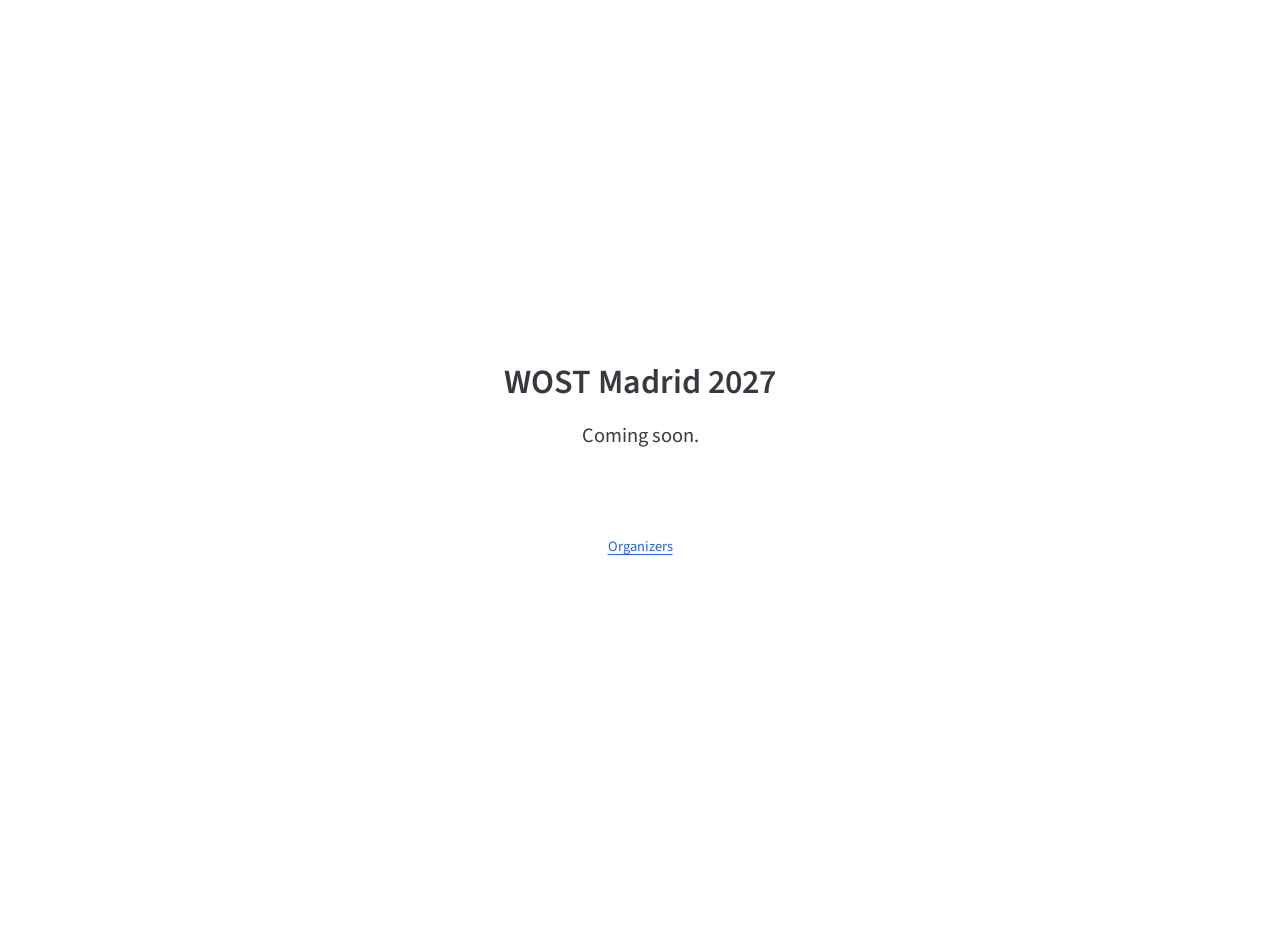
<file: index.html>
<!DOCTYPE html>
<html xmlns="http://www.w3.org/1999/xhtml" lang="en" xml:lang="en"><head>

<meta charset="utf-8">
<meta name="generator" content="quarto-1.10.18">

<meta name="viewport" content="width=device-width, initial-scale=1.0, user-scalable=yes">


<title>WOST Madrid 2027</title>
<style>
/* Default styles provided by pandoc.
** See https://pandoc.org/MANUAL.html#variables-for-html for config info.
*/
span.smallcaps{font-variant: small-caps;}
div.columns{display: flex; gap: 1.5em;}
div.column{flex: auto;}
@media screen {
div.columns{gap: min(4vw, 1.5em);}
div.column{overflow-x: auto;}
}
div.hanging-indent{margin-left: 1.5em; text-indent: -1.5em;}
ul.task-list{list-style: none;}
ul.task-list li input[type="checkbox"] {
  width: 0.8em;
  margin: 0 0.8em 0.2em -1em; /* quarto-specific, see https://github.com/quarto-dev/quarto-cli/issues/4556 */ 
  vertical-align: middle;
}
</style>


<script src="site_libs/quarto-nav/quarto-nav.js"></script>
<script src="site_libs/clipboard/clipboard.min.js"></script>
<script src="site_libs/quarto-search/autocomplete.umd.js"></script>
<script src="site_libs/quarto-search/fuse.min.js"></script>
<script src="site_libs/quarto-search/quarto-search.js"></script>
<meta name="quarto:offset" content="./">
<script src="site_libs/quarto-html/quarto.js" type="module"></script>
<script src="site_libs/quarto-html/tabsets/tabsets.js" type="module"></script>
<script src="site_libs/quarto-html/popper.min.js"></script>
<script src="site_libs/quarto-html/tippy.umd.min.js"></script>
<script src="site_libs/quarto-html/anchor.min.js"></script>
<link href="site_libs/quarto-html/tippy.css" rel="stylesheet">
<link href="site_libs/quarto-html/quarto-syntax-highlighting-64a204ab8560d761af7679ceaba22944.css" rel="stylesheet" id="quarto-text-highlighting-styles">
<script src="site_libs/bootstrap/bootstrap.min.js"></script>
<link href="site_libs/bootstrap/bootstrap-icons.css" rel="stylesheet">
<link href="site_libs/bootstrap/bootstrap-58c670fd69b222d6144412c0f6dd2b41.min.css" rel="stylesheet" append-hash="true" id="quarto-bootstrap" data-mode="light">
<script id="quarto-search-options" type="application/json">{
  "location": "sidebar",
  "copy-button": false,
  "collapse-after": 3,
  "panel-placement": "start",
  "type": "textbox",
  "limit": 50,
  "keyboard-shortcut": [
    "f",
    "/",
    "s"
  ],
  "show-item-context": false,
  "language": {
    "search-no-results-text": "No results",
    "search-matching-documents-text": "matching documents",
    "search-copy-link-title": "Copy link to search",
    "search-hide-matches-text": "Hide additional matches",
    "search-more-match-text": "more match in this document",
    "search-more-matches-text": "more matches in this document",
    "search-clear-button-title": "Clear",
    "search-text-placeholder": "",
    "search-detached-cancel-button-title": "Cancel",
    "search-submit-button-title": "Submit",
    "search-label": "Search"
  }
}</script>


<link rel="stylesheet" href="assets/css/main.css">
</head>

<body class="quarto-light">

<div id="quarto-search-results"></div>
<!-- content -->
<div id="quarto-content" class="quarto-container page-columns page-rows-contents page-layout-full">
<!-- sidebar -->
<!-- margin-sidebar -->
    
<!-- main -->
<main class="content column-page" id="quarto-document-content"><header id="title-block-header" class="quarto-title-block"></header>




<section id="wost-madrid-2027" class="level1 landing">
<h1>WOST Madrid 2027</h1>
<p class="coming-soon">
Coming soon.
</p>
<p class="organizers-link">
<a href="organizers/">Organizers</a>
</p>
</section>



</main> <!-- /main -->
<script id="quarto-html-after-body" type="application/javascript">
  window.document.addEventListener("DOMContentLoaded", function (event) {
    const icon = "";
    const anchorJS = new window.AnchorJS();
    anchorJS.options = {
      placement: 'right',
      icon: icon
    };
    anchorJS.add('.anchored');
    const isCodeAnnotation = (el) => {
      for (const clz of el.classList) {
        if (clz.startsWith('code-annotation-')) {                     
          return true;
        }
      }
      return false;
    }
    const onCopySuccess = function(e) {
      // button target
      const button = e.trigger;
      // don't keep focus
      button.blur();
      // flash "checked"
      button.classList.add('code-copy-button-checked');
      var currentTitle = button.getAttribute("title");
      button.setAttribute("title", "Copied!");
      let tooltip;
      if (window.bootstrap) {
        button.setAttribute("data-bs-toggle", "tooltip");
        button.setAttribute("data-bs-placement", "left");
        button.setAttribute("data-bs-title", "Copied!");
        tooltip = new bootstrap.Tooltip(button, 
          { trigger: "manual", 
            customClass: "code-copy-button-tooltip",
            offset: [0, -8]});
        tooltip.show();    
      }
      setTimeout(function() {
        if (tooltip) {
          tooltip.hide();
          button.removeAttribute("data-bs-title");
          button.removeAttribute("data-bs-toggle");
          button.removeAttribute("data-bs-placement");
        }
        button.setAttribute("title", currentTitle);
        button.classList.remove('code-copy-button-checked');
      }, 1000);
      // clear code selection
      e.clearSelection();
    }
    const getTextToCopy = function(trigger) {
      const outerScaffold = trigger.parentElement.cloneNode(true);
      const codeEl = outerScaffold.querySelector('code');
      for (const childEl of codeEl.children) {
        if (isCodeAnnotation(childEl)) {
          childEl.remove();
        }
      }
      return codeEl.innerText;
    }
    const clipboard = new window.ClipboardJS('.code-copy-button:not([data-in-quarto-modal])', {
      text: getTextToCopy
    });
    clipboard.on('success', onCopySuccess);
    if (window.document.getElementById('quarto-embedded-source-code-modal')) {
      const clipboardModal = new window.ClipboardJS('.code-copy-button[data-in-quarto-modal]', {
        text: getTextToCopy,
        container: window.document.getElementById('quarto-embedded-source-code-modal')
      });
      clipboardModal.on('success', onCopySuccess);
    }
      var localhostRegex = new RegExp(/^(?:http|https):\/\/localhost\:?[0-9]*\//);
      var mailtoRegex = new RegExp(/^mailto:/);
        var filterRegex = new RegExp("https:\/\/wost2027\.adierckx\.com");
      var isInternal = (href) => {
          return filterRegex.test(href) || localhostRegex.test(href) || mailtoRegex.test(href);
      }
      // Inspect non-navigation links and adorn them if external
     var links = window.document.querySelectorAll('a[href]:not(.nav-link):not(.navbar-brand):not(.toc-action):not(.sidebar-link):not(.sidebar-item-toggle):not(.pagination-link):not(.no-external):not([aria-hidden]):not(.dropdown-item):not(.quarto-navigation-tool):not(.about-link)');
      for (var i=0; i<links.length; i++) {
        const link = links[i];
        if (!isInternal(link.href)) {
          // undo the damage that might have been done by quarto-nav.js in the case of
          // links that we want to consider external
          if (link.dataset.originalHref !== undefined) {
            link.href = link.dataset.originalHref;
          }
        }
      }
    function tippyHover(el, contentFn, onTriggerFn, onUntriggerFn) {
      const config = {
        allowHTML: true,
        maxWidth: 500,
        delay: 100,
        arrow: false,
        appendTo: function(el) {
            return el.parentElement;
        },
        interactive: true,
        interactiveBorder: 10,
        theme: 'quarto',
        placement: 'bottom-start',
      };
      if (contentFn) {
        config.content = contentFn;
      }
      if (onTriggerFn) {
        config.onTrigger = onTriggerFn;
      }
      if (onUntriggerFn) {
        config.onUntrigger = onUntriggerFn;
      }
      window.tippy(el, config); 
    }
    const noterefs = window.document.querySelectorAll('a[role="doc-noteref"]');
    for (var i=0; i<noterefs.length; i++) {
      const ref = noterefs[i];
      tippyHover(ref, function() {
        // use id or data attribute instead here
        let href = ref.getAttribute('data-footnote-href') || ref.getAttribute('href');
        try { href = new URL(href).hash; } catch {}
        const id = href.replace(/^#\/?/, "");
        const note = window.document.getElementById(id);
        if (note) {
          return note.innerHTML;
        } else {
          return "";
        }
      });
    }
    const xrefs = window.document.querySelectorAll('a.quarto-xref');
    const processXRef = (id, note) => {
      // Strip column container classes
      const stripColumnClz = (el) => {
        el.classList.remove("page-full", "page-columns");
        if (el.children) {
          for (const child of el.children) {
            stripColumnClz(child);
          }
        }
      }
      stripColumnClz(note)
      if (id === null || id.startsWith('sec-')) {
        // Special case sections, only their first couple elements
        const container = document.createElement("div");
        if (note.children && note.children.length > 2) {
          container.appendChild(note.children[0].cloneNode(true));
          for (let i = 1; i < note.children.length; i++) {
            const child = note.children[i];
            if (child.tagName === "P" && child.innerText === "") {
              continue;
            } else {
              container.appendChild(child.cloneNode(true));
              break;
            }
          }
          if (window.Quarto?.typesetMath) {
            window.Quarto.typesetMath(container);
          }
          return container.innerHTML
        } else {
          if (window.Quarto?.typesetMath) {
            window.Quarto.typesetMath(note);
          }
          return note.innerHTML;
        }
      } else {
        // Remove any anchor links if they are present
        const anchorLink = note.querySelector('a.anchorjs-link');
        if (anchorLink) {
          anchorLink.remove();
        }
        if (window.Quarto?.typesetMath) {
          window.Quarto.typesetMath(note);
        }
        if (note.classList.contains("callout")) {
          return note.outerHTML;
        } else {
          return note.innerHTML;
        }
      }
    }
    for (var i=0; i<xrefs.length; i++) {
      const xref = xrefs[i];
      tippyHover(xref, undefined, function(instance) {
        instance.disable();
        let url = xref.getAttribute('href');
        let hash = undefined; 
        if (url.startsWith('#')) {
          hash = url;
        } else {
          try { hash = new URL(url).hash; } catch {}
        }
        if (hash) {
          const id = hash.replace(/^#\/?/, "");
          const note = window.document.getElementById(id);
          if (note !== null) {
            try {
              const html = processXRef(id, note.cloneNode(true));
              instance.setContent(html);
            } finally {
              instance.enable();
              instance.show();
            }
          } else {
            // See if we can fetch this
            fetch(url.split('#')[0])
            .then(res => res.text())
            .then(html => {
              const parser = new DOMParser();
              const htmlDoc = parser.parseFromString(html, "text/html");
              const note = htmlDoc.getElementById(id);
              if (note !== null) {
                const html = processXRef(id, note);
                instance.setContent(html);
              } 
            }).finally(() => {
              instance.enable();
              instance.show();
            });
          }
        } else {
          // See if we can fetch a full url (with no hash to target)
          // This is a special case and we should probably do some content thinning / targeting
          fetch(url)
          .then(res => res.text())
          .then(html => {
            const parser = new DOMParser();
            const htmlDoc = parser.parseFromString(html, "text/html");
            const note = htmlDoc.querySelector('main.content');
            if (note !== null) {
              // This should only happen for chapter cross references
              // (since there is no id in the URL)
              // remove the first header
              if (note.children.length > 0 && note.children[0].tagName === "HEADER") {
                note.children[0].remove();
              }
              const html = processXRef(null, note);
              instance.setContent(html);
            } 
          }).finally(() => {
            instance.enable();
            instance.show();
          });
        }
      }, function(instance) {
      });
    }
        let selectedAnnoteEl;
        const selectorForAnnotation = ( cell, annotation) => {
          let cellAttr = 'data-code-cell="' + cell + '"';
          let lineAttr = 'data-code-annotation="' +  annotation + '"';
          const selector = 'span[' + cellAttr + '][' + lineAttr + ']';
          return selector;
        }
        const selectCodeLines = (annoteEl) => {
          const doc = window.document;
          const targetCell = annoteEl.getAttribute("data-target-cell");
          const targetAnnotation = annoteEl.getAttribute("data-target-annotation");
          const annoteSpan = window.document.querySelector(selectorForAnnotation(targetCell, targetAnnotation));
          const lines = annoteSpan.getAttribute("data-code-lines").split(",");
          const lineIds = lines.map((line) => {
            return targetCell + "-" + line;
          })
          let top = null;
          let height = null;
          let parent = null;
          if (lineIds.length > 0) {
              //compute the position of the single el (top and bottom and make a div)
              const el = window.document.getElementById(lineIds[0]);
              top = el.offsetTop;
              height = el.offsetHeight;
              parent = el.parentElement.parentElement;
            if (lineIds.length > 1) {
              const lastEl = window.document.getElementById(lineIds[lineIds.length - 1]);
              const bottom = lastEl.offsetTop + lastEl.offsetHeight;
              height = bottom - top;
            }
            if (top !== null && height !== null && parent !== null) {
              // cook up a div (if necessary) and position it 
              let div = window.document.getElementById("code-annotation-line-highlight");
              if (div === null) {
                div = window.document.createElement("div");
                div.setAttribute("id", "code-annotation-line-highlight");
                div.style.position = 'absolute';
                parent.appendChild(div);
              }
              div.style.top = top - 2 + "px";
              div.style.height = height + 4 + "px";
              div.style.left = 0;
              let gutterDiv = window.document.getElementById("code-annotation-line-highlight-gutter");
              if (gutterDiv === null) {
                gutterDiv = window.document.createElement("div");
                gutterDiv.setAttribute("id", "code-annotation-line-highlight-gutter");
                gutterDiv.style.position = 'absolute';
                const codeCell = window.document.getElementById(targetCell);
                const gutter = codeCell.querySelector('.code-annotation-gutter');
                gutter.appendChild(gutterDiv);
              }
              gutterDiv.style.top = top - 2 + "px";
              gutterDiv.style.height = height + 4 + "px";
            }
            selectedAnnoteEl = annoteEl;
          }
        };
        const unselectCodeLines = () => {
          const elementsIds = ["code-annotation-line-highlight", "code-annotation-line-highlight-gutter"];
          elementsIds.forEach((elId) => {
            const div = window.document.getElementById(elId);
            if (div) {
              div.remove();
            }
          });
          selectedAnnoteEl = undefined;
        };
          // Handle positioning of the toggle
      window.addEventListener(
        "resize",
        throttle(() => {
          elRect = undefined;
          if (selectedAnnoteEl) {
            selectCodeLines(selectedAnnoteEl);
          }
        }, 10)
      );
      function throttle(fn, ms) {
      let throttle = false;
      let timer;
        return (...args) => {
          if(!throttle) { // first call gets through
              fn.apply(this, args);
              throttle = true;
          } else { // all the others get throttled
              if(timer) clearTimeout(timer); // cancel #2
              timer = setTimeout(() => {
                fn.apply(this, args);
                timer = throttle = false;
              }, ms);
          }
        };
      }
        // Attach click handler to the DT
        const annoteDls = window.document.querySelectorAll('dt[data-target-cell]');
        for (const annoteDlNode of annoteDls) {
          annoteDlNode.addEventListener('click', (event) => {
            const clickedEl = event.target;
            if (clickedEl !== selectedAnnoteEl) {
              unselectCodeLines();
              const activeEl = window.document.querySelector('dt[data-target-cell].code-annotation-active');
              if (activeEl) {
                activeEl.classList.remove('code-annotation-active');
              }
              selectCodeLines(clickedEl);
              clickedEl.classList.add('code-annotation-active');
            } else {
              // Unselect the line
              unselectCodeLines();
              clickedEl.classList.remove('code-annotation-active');
            }
          });
        }
    const findCites = (el) => {
      const parentEl = el.parentElement;
      if (parentEl) {
        const cites = parentEl.dataset.cites;
        if (cites) {
          return {
            el,
            cites: cites.split(' ')
          };
        } else {
          return findCites(el.parentElement)
        }
      } else {
        return undefined;
      }
    };
    var bibliorefs = window.document.querySelectorAll('a[role="doc-biblioref"]');
    for (var i=0; i<bibliorefs.length; i++) {
      const ref = bibliorefs[i];
      const citeInfo = findCites(ref);
      if (citeInfo) {
        tippyHover(citeInfo.el, function() {
          var popup = window.document.createElement('div');
          citeInfo.cites.forEach(function(cite) {
            var citeDiv = window.document.createElement('div');
            citeDiv.classList.add('hanging-indent');
            citeDiv.classList.add('csl-entry');
            var biblioDiv = window.document.getElementById('ref-' + cite);
            if (biblioDiv) {
              citeDiv.innerHTML = biblioDiv.innerHTML;
            }
            popup.appendChild(citeDiv);
          });
          return popup.innerHTML;
        });
      }
    }
  });
  </script>
</div> <!-- /content -->




</body></html>
</file>
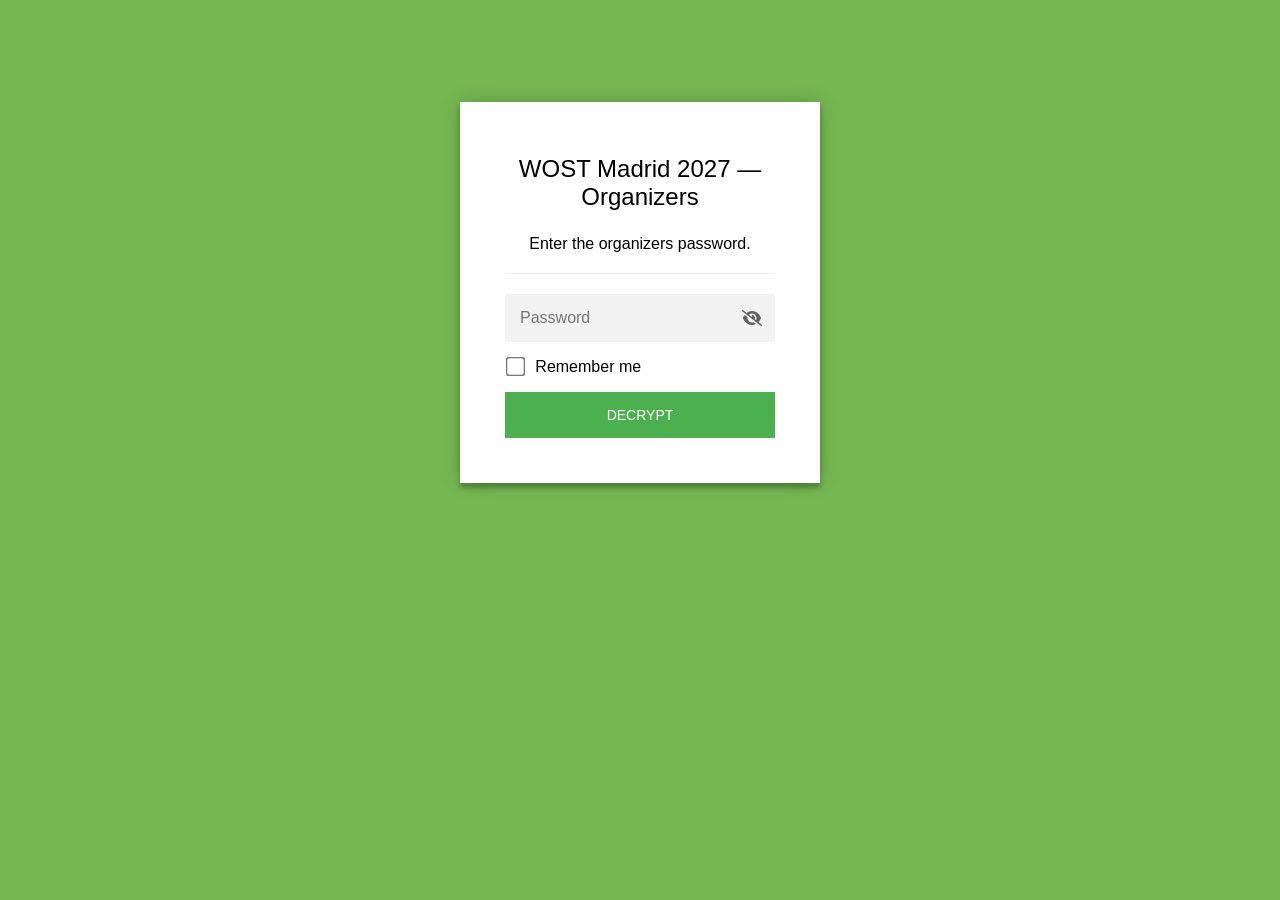
<file: organizers/index.html>
<!DOCTYPE html>
<html class="staticrypt-html">
    <head>
        <meta charset="utf-8" />
        <title>WOST Madrid 2027 — Organizers</title>
        <meta name="viewport" content="width=device-width, initial-scale=1" />

        <!-- do not cache this page -->
        <meta http-equiv="cache-control" content="max-age=0" />
        <meta http-equiv="cache-control" content="no-cache" />
        <meta http-equiv="expires" content="0" />
        <meta http-equiv="expires" content="Tue, 01 Jan 1980 1:00:00 GMT" />
        <meta http-equiv="pragma" content="no-cache" />

        <style>
            .staticrypt-hr {
                margin-top: 20px;
                margin-bottom: 20px;
                border: 0;
                border-top: 1px solid #eee;
            }

            .staticrypt-page {
                width: 360px;
                padding: 8% 0 0;
                margin: auto;
                box-sizing: border-box;
            }

            .staticrypt-form {
                position: relative;
                z-index: 1;
                background: #ffffff;
                max-width: 360px;
                margin: 0 auto 100px;
                padding: 45px;
                text-align: center;
                box-shadow: 0 0 20px 0 rgba(0, 0, 0, 0.2), 0 5px 5px 0 rgba(0, 0, 0, 0.24);
            }

            .staticrypt-form input[type="password"],
            input[type="text"] {
                background: inherit;
                border: 0;
                box-sizing: border-box; /* This ensures padding is included in the total width */
                font-size: 14px;
                outline: 0;
                padding: 15px 30px 15px 15px; /* Adjust the padding to ensure there is space for the icon */
                width: 100%;
            }

            .staticrypt-password-container {
                position: relative;
                outline: 0;
                background: #f2f2f2;
                width: 100%;
                border: 0;
                margin: 0 0 15px;
                box-sizing: border-box;
            }

            .staticrypt-toggle-password-visibility {
                cursor: pointer;
                height: 20px;
                opacity: 60%;
                padding: 13px;
                position: absolute;
                right: 0;
                top: 50%;
                transform: translateY(-50%);
                width: 20px;
            }

            .staticrypt-form .staticrypt-decrypt-button {
                text-transform: uppercase;
                outline: 0;
                background: #4CAF50;
                width: 100%;
                border: 0;
                padding: 15px;
                color: #ffffff;
                font-size: 14px;
                cursor: pointer;
            }

            .staticrypt-form .staticrypt-decrypt-button:hover,
            .staticrypt-form .staticrypt-decrypt-button:active,
            .staticrypt-form .staticrypt-decrypt-button:focus {
                background: #4CAF50;
                filter: brightness(92%);
            }

            .staticrypt-html {
                height: 100%;
            }

            .staticrypt-body {
                height: 100%;
                margin: 0;
            }

            .staticrypt-content {
                height: 100%;
                margin-bottom: 1em;
                background: #76B852;
                font-family: "Arial", sans-serif;
                -webkit-font-smoothing: antialiased;
                -moz-osx-font-smoothing: grayscale;
            }

            .staticrypt-instructions {
                margin-top: -1em;
                margin-bottom: 1em;
            }

            .staticrypt-title {
                font-size: 1.5em;
            }

            label.staticrypt-remember {
                display: flex;
                align-items: center;
                margin-bottom: 1em;
            }

            .staticrypt-remember input[type="checkbox"] {
                transform: scale(1.5);
                margin-right: 1em;
            }

            .hidden {
                display: none !important;
            }

            .staticrypt-spinner-container {
                height: 100%;
                display: flex;
                align-items: center;
                justify-content: center;
            }

            .staticrypt-spinner {
                display: inline-block;
                width: 2rem;
                height: 2rem;
                vertical-align: text-bottom;
                border: 0.25em solid gray;
                border-right-color: transparent;
                border-radius: 50%;
                -webkit-animation: spinner-border 0.75s linear infinite;
                animation: spinner-border 0.75s linear infinite;
                animation-duration: 0.75s;
                animation-timing-function: linear;
                animation-delay: 0s;
                animation-iteration-count: infinite;
                animation-direction: normal;
                animation-fill-mode: none;
                animation-play-state: running;
                animation-name: spinner-border;
            }

            @keyframes spinner-border {
                100% {
                    transform: rotate(360deg);
                }
            }

            @media screen and (-webkit-min-device-pixel-ratio: 0) {
                .staticrypt-form input[type="password"],
                input[type="text"] {
                    font-size: 16px;
                }
            }
        </style>
    </head>

    <body class="staticrypt-body">
        <div id="staticrypt_loading" class="staticrypt-spinner-container">
            <div class="staticrypt-spinner"></div>
        </div>

        <div id="staticrypt_content" class="staticrypt-content hidden">
            <div class="staticrypt-page">
                <div class="staticrypt-form">
                    <div class="staticrypt-instructions">
                        <p class="staticrypt-title">WOST Madrid 2027 — Organizers</p>
                        <p>Enter the organizers password.</p>
                    </div>

                    <hr class="staticrypt-hr" />

                    <form id="staticrypt-form" action="#" method="post">
                        <div class="staticrypt-password-container">
                            <input
                                id="staticrypt-password"
                                type="password"
                                name="password"
                                placeholder="Password"
                                autofocus
                            />

                            <img
                                class="staticrypt-toggle-password-visibility"
                                alt="Show password"
                                title="Show password"
                                src="[data-uri]"
                            />
                        </div>

                        <label id="staticrypt-remember-label" class="staticrypt-remember hidden">
                            <input id="staticrypt-remember" type="checkbox" name="remember" />
                            Remember me
                        </label>

                        <input type="submit" class="staticrypt-decrypt-button" value="DECRYPT" />
                    </form>
                </div>
            </div>
        </div>

        <script>
            // these variables will be filled when generating the file - the template format is 'variable_name'
            const staticryptInitiator = ((function(){
  const exports = {};
  const cryptoEngine = ((function(){
  const exports = {};
  const { subtle } = crypto;

const IV_BITS = 16 * 8;
const HEX_BITS = 4;
const ENCRYPTION_ALGO = "AES-CBC";

/**
 * Translates between utf8 encoded hexadecimal strings
 * and Uint8Array bytes.
 */
const HexEncoder = {
    /**
     * hex string -> bytes
     * @param {string} hexString
     * @returns {Uint8Array}
     */
    parse: function (hexString) {
        if (hexString.length % 2 !== 0) throw "Invalid hexString";
        const arrayBuffer = new Uint8Array(hexString.length / 2);

        for (let i = 0; i < hexString.length; i += 2) {
            const byteValue = parseInt(hexString.substring(i, i + 2), 16);
            if (isNaN(byteValue)) {
                throw "Invalid hexString";
            }
            arrayBuffer[i / 2] = byteValue;
        }
        return arrayBuffer;
    },

    /**
     * bytes -> hex string
     * @param {Uint8Array} bytes
     * @returns {string}
     */
    stringify: function (bytes) {
        const hexBytes = [];

        for (let i = 0; i < bytes.length; ++i) {
            let byteString = bytes[i].toString(16);
            if (byteString.length < 2) {
                byteString = "0" + byteString;
            }
            hexBytes.push(byteString);
        }
        return hexBytes.join("");
    },
};

/**
 * Translates between utf8 strings and Uint8Array bytes.
 */
const UTF8Encoder = {
    parse: function (str) {
        return new TextEncoder().encode(str);
    },

    stringify: function (bytes) {
        return new TextDecoder().decode(bytes);
    },
};

/**
 * Salt and encrypt a msg with a password.
 */
async function encrypt(msg, hashedPassword) {
    // Must be 16 bytes, unpredictable, and preferably cryptographically random. However, it need not be secret.
    // https://developer.mozilla.org/en-US/docs/Web/API/SubtleCrypto/encrypt#parameters
    const iv = crypto.getRandomValues(new Uint8Array(IV_BITS / 8));

    const key = await subtle.importKey("raw", HexEncoder.parse(hashedPassword), ENCRYPTION_ALGO, false, ["encrypt"]);

    const encrypted = await subtle.encrypt(
        {
            name: ENCRYPTION_ALGO,
            iv: iv,
        },
        key,
        UTF8Encoder.parse(msg)
    );

    // iv will be 32 hex characters, we prepend it to the ciphertext for use in decryption
    return HexEncoder.stringify(iv) + HexEncoder.stringify(new Uint8Array(encrypted));
}
exports.encrypt = encrypt;

/**
 * Decrypt a salted msg using a password.
 *
 * @param {string} encryptedMsg
 * @param {string} hashedPassword
 * @returns {Promise<string>}
 */
async function decrypt(encryptedMsg, hashedPassword) {
    const ivLength = IV_BITS / HEX_BITS;
    const iv = HexEncoder.parse(encryptedMsg.substring(0, ivLength));
    const encrypted = encryptedMsg.substring(ivLength);

    const key = await subtle.importKey("raw", HexEncoder.parse(hashedPassword), ENCRYPTION_ALGO, false, ["decrypt"]);

    const outBuffer = await subtle.decrypt(
        {
            name: ENCRYPTION_ALGO,
            iv: iv,
        },
        key,
        HexEncoder.parse(encrypted)
    );

    return UTF8Encoder.stringify(new Uint8Array(outBuffer));
}
exports.decrypt = decrypt;

/**
 * Salt and hash the password so it can be stored in localStorage without opening a password reuse vulnerability.
 *
 * @param {string} password
 * @param {string} salt
 * @returns {Promise<string>}
 */
async function hashPassword(password, salt) {
    // we hash the password in multiple steps, each adding more iterations. This is because we used to allow less
    // iterations, so for backward compatibility reasons, we need to support going from that to more iterations.
    let hashedPassword = await hashLegacyRound(password, salt);

    hashedPassword = await hashSecondRound(hashedPassword, salt);

    return hashThirdRound(hashedPassword, salt);
}
exports.hashPassword = hashPassword;

/**
 * This hashes the password with 1k iterations. This is a low number, we need this function to support backwards
 * compatibility.
 *
 * @param {string} password
 * @param {string} salt
 * @returns {Promise<string>}
 */
function hashLegacyRound(password, salt) {
    return pbkdf2(password, salt, 1000, "SHA-1");
}
exports.hashLegacyRound = hashLegacyRound;

/**
 * Add a second round of iterations. This is because we used to use 1k, so for backwards compatibility with
 * remember-me/autodecrypt links, we need to support going from that to more iterations.
 *
 * @param hashedPassword
 * @param salt
 * @returns {Promise<string>}
 */
function hashSecondRound(hashedPassword, salt) {
    return pbkdf2(hashedPassword, salt, 14000, "SHA-256");
}
exports.hashSecondRound = hashSecondRound;

/**
 * Add a third round of iterations to bring total number to 600k. This is because we used to use 1k, then 15k, so for
 * backwards compatibility with remember-me/autodecrypt links, we need to support going from that to more iterations.
 *
 * @param hashedPassword
 * @param salt
 * @returns {Promise<string>}
 */
function hashThirdRound(hashedPassword, salt) {
    return pbkdf2(hashedPassword, salt, 585000, "SHA-256");
}
exports.hashThirdRound = hashThirdRound;

/**
 * Salt and hash the password so it can be stored in localStorage without opening a password reuse vulnerability.
 *
 * @param {string} password
 * @param {string} salt
 * @param {int} iterations
 * @param {string} hashAlgorithm
 * @returns {Promise<string>}
 */
async function pbkdf2(password, salt, iterations, hashAlgorithm) {
    const key = await subtle.importKey("raw", UTF8Encoder.parse(password), "PBKDF2", false, ["deriveBits"]);

    const keyBytes = await subtle.deriveBits(
        {
            name: "PBKDF2",
            hash: hashAlgorithm,
            iterations,
            salt: UTF8Encoder.parse(salt),
        },
        key,
        256
    );

    return HexEncoder.stringify(new Uint8Array(keyBytes));
}

function generateRandomSalt() {
    const bytes = crypto.getRandomValues(new Uint8Array(128 / 8));

    return HexEncoder.stringify(new Uint8Array(bytes));
}
exports.generateRandomSalt = generateRandomSalt;

async function signMessage(hashedPassword, message) {
    const key = await subtle.importKey(
        "raw",
        HexEncoder.parse(hashedPassword),
        {
            name: "HMAC",
            hash: "SHA-256",
        },
        false,
        ["sign"]
    );
    const signature = await subtle.sign("HMAC", key, UTF8Encoder.parse(message));

    return HexEncoder.stringify(new Uint8Array(signature));
}
exports.signMessage = signMessage;

function getRandomAlphanum() {
    const possibleCharacters = "abcdefghijklmnopqrstuvwxyzABCDEFGHIJKLMNOPQRSTUVWXYZ0123456789";

    let byteArray;
    let parsedInt;

    // Keep generating new random bytes until we get a value that falls
    // within a range that can be evenly divided by possibleCharacters.length
    do {
        byteArray = crypto.getRandomValues(new Uint8Array(1));
        // extract the lowest byte to get an int from 0 to 255 (probably unnecessary, since we're only generating 1 byte)
        parsedInt = byteArray[0] & 0xff;
    } while (parsedInt >= 256 - (256 % possibleCharacters.length));

    // Take the modulo of the parsed integer to get a random number between 0 and totalLength - 1
    const randomIndex = parsedInt % possibleCharacters.length;

    return possibleCharacters[randomIndex];
}

/**
 * Generate a random string of a given length.
 *
 * @param {int} length
 * @returns {string}
 */
function generateRandomString(length) {
    let randomString = "";

    for (let i = 0; i < length; i++) {
        randomString += getRandomAlphanum();
    }

    return randomString;
}
exports.generateRandomString = generateRandomString;

  return exports;
})());
const codec = ((function(){
  const exports = {};
  /**
 * Initialize the codec with the provided cryptoEngine - this return functions to encode and decode messages.
 *
 * @param cryptoEngine - the engine to use for encryption / decryption
 */
function init(cryptoEngine) {
    const exports = {};

    /**
     * Top-level function for encoding a message.
     * Includes password hashing, encryption, and signing.
     *
     * @param {string} msg
     * @param {string} password
     * @param {string} salt
     *
     * @returns {string} The encoded text
     */
    async function encode(msg, password, salt) {
        const hashedPassword = await cryptoEngine.hashPassword(password, salt);

        const encrypted = await cryptoEngine.encrypt(msg, hashedPassword);

        // we use the hashed password in the HMAC because this is effectively what will be used a password (so we can store
        // it in localStorage safely, we don't use the clear text password)
        const hmac = await cryptoEngine.signMessage(hashedPassword, encrypted);

        return hmac + encrypted;
    }
    exports.encode = encode;

    /**
     * Encode using a password that has already been hashed. This is useful to encode multiple messages in a row, that way
     * we don't need to hash the password multiple times.
     *
     * @param {string} msg
     * @param {string} hashedPassword
     *
     * @returns {string} The encoded text
     */
    async function encodeWithHashedPassword(msg, hashedPassword) {
        const encrypted = await cryptoEngine.encrypt(msg, hashedPassword);

        // we use the hashed password in the HMAC because this is effectively what will be used a password (so we can store
        // it in localStorage safely, we don't use the clear text password)
        const hmac = await cryptoEngine.signMessage(hashedPassword, encrypted);

        return hmac + encrypted;
    }
    exports.encodeWithHashedPassword = encodeWithHashedPassword;

    /**
     * Top-level function for decoding a message.
     * Includes signature check and decryption.
     *
     * @param {string} signedMsg
     * @param {string} hashedPassword
     * @param {string} salt
     * @param {int} backwardCompatibleAttempt
     * @param {string} originalPassword
     *
     * @returns {Object} {success: true, decoded: string} | {success: false, message: string}
     */
    async function decode(signedMsg, hashedPassword, salt, backwardCompatibleAttempt = 0, originalPassword = "") {
        const encryptedHMAC = signedMsg.substring(0, 64);
        const encryptedMsg = signedMsg.substring(64);
        const decryptedHMAC = await cryptoEngine.signMessage(hashedPassword, encryptedMsg);

        if (decryptedHMAC !== encryptedHMAC) {
            // we have been raising the number of iterations in the hashing algorithm multiple times, so to support the old
            // remember-me/autodecrypt links we need to try bringing the old hashes up to speed.
            originalPassword = originalPassword || hashedPassword;
            if (backwardCompatibleAttempt === 0) {
                const updatedHashedPassword = await cryptoEngine.hashThirdRound(originalPassword, salt);

                return decode(signedMsg, updatedHashedPassword, salt, backwardCompatibleAttempt + 1, originalPassword);
            }
            if (backwardCompatibleAttempt === 1) {
                let updatedHashedPassword = await cryptoEngine.hashSecondRound(originalPassword, salt);
                updatedHashedPassword = await cryptoEngine.hashThirdRound(updatedHashedPassword, salt);

                return decode(signedMsg, updatedHashedPassword, salt, backwardCompatibleAttempt + 1, originalPassword);
            }

            return { success: false, message: "Signature mismatch" };
        }

        return {
            success: true,
            decoded: await cryptoEngine.decrypt(encryptedMsg, hashedPassword),
        };
    }
    exports.decode = decode;

    return exports;
}
exports.init = init;

  return exports;
})());
const decode = codec.init(cryptoEngine).decode;

/**
 * Initialize the staticrypt module, that exposes functions callbable by the password_template.
 *
 * @param {{
 *  staticryptEncryptedMsgUniqueVariableName: string,
 *  isRememberEnabled: boolean,
 *  rememberDurationInDays: number,
 *  staticryptSaltUniqueVariableName: string,
 * }} staticryptConfig - object of data that is stored on the password_template at encryption time.
 *
 * @param {{
 *  rememberExpirationKey: string,
 *  rememberPassphraseKey: string,
 *  replaceHtmlCallback: function,
 *  clearLocalStorageCallback: function,
 * }} templateConfig - object of data that can be configured by a custom password_template.
 */
function init(staticryptConfig, templateConfig) {
    const exports = {};

    /**
     * Decrypt our encrypted page, replace the whole HTML.
     *
     * @param {string} hashedPassword
     * @returns {Promise<boolean>}
     */
    async function decryptAndReplaceHtml(hashedPassword) {
        const { staticryptEncryptedMsgUniqueVariableName, staticryptSaltUniqueVariableName } = staticryptConfig;
        const { replaceHtmlCallback } = templateConfig;

        const result = await decode(
            staticryptEncryptedMsgUniqueVariableName,
            hashedPassword,
            staticryptSaltUniqueVariableName
        );
        if (!result.success) {
            return false;
        }
        const plainHTML = result.decoded;

        // if the user configured a callback call it, otherwise just replace the whole HTML
        if (typeof replaceHtmlCallback === "function") {
            replaceHtmlCallback(plainHTML);
        } else {
            document.write(plainHTML);
            document.close();
        }

        return true;
    }

    /**
     * Attempt to decrypt the page and replace the whole HTML.
     *
     * @param {string} password
     * @param {boolean} isRememberChecked
     *
     * @returns {Promise<{isSuccessful: boolean, hashedPassword?: string}>} - we return an object, so that if we want to
     *   expose more information in the future we can do it without breaking the password_template
     */
    async function handleDecryptionOfPage(password, isRememberChecked) {
        const { staticryptSaltUniqueVariableName } = staticryptConfig;

        // decrypt and replace the whole page
        const hashedPassword = await cryptoEngine.hashPassword(password, staticryptSaltUniqueVariableName);
        return handleDecryptionOfPageFromHash(hashedPassword, isRememberChecked);
    }
    exports.handleDecryptionOfPage = handleDecryptionOfPage;

    async function handleDecryptionOfPageFromHash(hashedPassword, isRememberChecked) {
        const { isRememberEnabled, rememberDurationInDays } = staticryptConfig;
        const { rememberExpirationKey, rememberPassphraseKey } = templateConfig;

        const isDecryptionSuccessful = await decryptAndReplaceHtml(hashedPassword);

        if (!isDecryptionSuccessful) {
            return {
                isSuccessful: false,
                hashedPassword,
            };
        }

        // remember the hashedPassword and set its expiration if necessary
        if (isRememberEnabled && isRememberChecked) {
            window.localStorage.setItem(rememberPassphraseKey, hashedPassword);

            // set the expiration if the duration isn't 0 (meaning no expiration)
            if (rememberDurationInDays > 0) {
                window.localStorage.setItem(
                    rememberExpirationKey,
                    (new Date().getTime() + rememberDurationInDays * 24 * 60 * 60 * 1000).toString()
                );
            }
        }

        return {
            isSuccessful: true,
            hashedPassword,
        };
    }
    exports.handleDecryptionOfPageFromHash = handleDecryptionOfPageFromHash;

    /**
     * Clear localstorage from staticrypt related values
     */
    function clearLocalStorage() {
        const { clearLocalStorageCallback, rememberExpirationKey, rememberPassphraseKey } = templateConfig;

        if (typeof clearLocalStorageCallback === "function") {
            clearLocalStorageCallback();
        } else {
            localStorage.removeItem(rememberPassphraseKey);
            localStorage.removeItem(rememberExpirationKey);
        }
    }

    async function handleDecryptOnLoad() {
        let isSuccessful = await decryptOnLoadFromUrl();

        if (!isSuccessful) {
            isSuccessful = await decryptOnLoadFromRememberMe();
        }

        return { isSuccessful };
    }
    exports.handleDecryptOnLoad = handleDecryptOnLoad;

    /**
     * Clear storage if we are logging out
     *
     * @returns {boolean} - whether we logged out
     */
    function logoutIfNeeded() {
        const logoutKey = "staticrypt_logout";

        // handle logout through query param
        const queryParams = new URLSearchParams(window.location.search);
        if (queryParams.has(logoutKey)) {
            clearLocalStorage();
            return true;
        }

        // handle logout through URL fragment
        const hash = window.location.hash.substring(1);
        if (hash.includes(logoutKey)) {
            clearLocalStorage();
            return true;
        }

        return false;
    }

    /**
     * To be called on load: check if we want to try to decrypt and replace the HTML with the decrypted content, and
     * try to do it if needed.
     *
     * @returns {Promise<boolean>} true if we derypted and replaced the whole page, false otherwise
     */
    async function decryptOnLoadFromRememberMe() {
        const { rememberDurationInDays } = staticryptConfig;
        const { rememberExpirationKey, rememberPassphraseKey } = templateConfig;

        // if we are login out, terminate
        if (logoutIfNeeded()) {
            return false;
        }

        // if there is expiration configured, check if we're not beyond the expiration
        if (rememberDurationInDays && rememberDurationInDays > 0) {
            const expiration = localStorage.getItem(rememberExpirationKey),
                isExpired = expiration && new Date().getTime() > parseInt(expiration);

            if (isExpired) {
                clearLocalStorage();
                return false;
            }
        }

        const hashedPassword = localStorage.getItem(rememberPassphraseKey);

        if (hashedPassword) {
            // try to decrypt
            const isDecryptionSuccessful = await decryptAndReplaceHtml(hashedPassword);

            // if the decryption is unsuccessful the password might be wrong - silently clear the saved data and let
            // the user fill the password form again
            if (!isDecryptionSuccessful) {
                clearLocalStorage();
                return false;
            }

            return true;
        }

        return false;
    }

    async function decryptOnLoadFromUrl() {
        const passwordKey = "staticrypt_pwd";
        const rememberMeKey = "remember_me";

        // try to get the password from the query param (for backward compatibility - we now want to avoid this method,
        // since it sends the hashed password to the server which isn't needed)
        const queryParams = new URLSearchParams(window.location.search);
        const hashedPasswordQuery = queryParams.get(passwordKey);
        const rememberMeQuery = queryParams.get(rememberMeKey);

        const urlFragment = window.location.hash.substring(1);
        // get the password from the url fragment
        const hashedPasswordRegexMatch = urlFragment.match(new RegExp(passwordKey + "=([^&]*)"));
        const hashedPasswordFragment = hashedPasswordRegexMatch ? hashedPasswordRegexMatch[1] : null;
        const rememberMeFragment = urlFragment.includes(rememberMeKey);

        const hashedPassword = hashedPasswordFragment || hashedPasswordQuery;
        const rememberMe = rememberMeFragment || rememberMeQuery;

        if (hashedPassword) {
            return handleDecryptionOfPageFromHash(hashedPassword, rememberMe);
        }

        return false;
    }

    return exports;
}
exports.init = init;

  return exports;
})());
            const templateError = "Bad password!",
                templateToggleAltShow = "Show password",
                templateToggleAltHide = "Hide password",
                isRememberEnabled = true,
                staticryptConfig = {"staticryptEncryptedMsgUniqueVariableName":"[base64]","isRememberEnabled":true,"rememberDurationInDays":0,"staticryptSaltUniqueVariableName":"5aca918a086dca4b160bf2003b12e190"};

            // you can edit these values to customize some of the behavior of StatiCrypt
            const templateConfig = {
                rememberExpirationKey: "staticrypt_expiration",
                rememberPassphraseKey: "staticrypt_passphrase",
                replaceHtmlCallback: null,
                clearLocalStorageCallback: null,
            };

            // init the staticrypt engine
            const staticrypt = staticryptInitiator.init(staticryptConfig, templateConfig);

            // try to automatically decrypt on load if there is a saved password
            window.onload = async function () {
                const { isSuccessful } = await staticrypt.handleDecryptOnLoad();

                // if we didn't decrypt anything on load, show the password prompt. Otherwise the content has already been
                // replaced, no need to do anything
                if (!isSuccessful) {
                    // hide loading screen
                    document.getElementById("staticrypt_loading").classList.add("hidden");
                    document.getElementById("staticrypt_content").classList.remove("hidden");
                    document.getElementById("staticrypt-password").focus();

                    // show the remember me checkbox
                    if (isRememberEnabled) {
                        document.getElementById("staticrypt-remember-label").classList.remove("hidden");
                    }
                }
            };

            // toggle password visibility
            const toggleIcon = document.querySelector(".staticrypt-toggle-password-visibility");
            // these two icons are coming from FontAwesome
            const imgSrcEyeClosed =
                "[data-uri]";
            const imgSrcEyeOpened =
                "[data-uri]";
            toggleIcon.addEventListener("click", function () {
                const passwordInput = document.getElementById("staticrypt-password");
                if (passwordInput.type === "password") {
                    passwordInput.type = "text";
                    toggleIcon.src = imgSrcEyeOpened;
                    toggleIcon.alt = templateToggleAltHide;
                    toggleIcon.title = templateToggleAltHide;
                } else {
                    passwordInput.type = "password";
                    toggleIcon.src = imgSrcEyeClosed;
                    toggleIcon.alt = templateToggleAltShow;
                    toggleIcon.title = templateToggleAltShow;
                }
            });

            // handle password form submission
            document.getElementById("staticrypt-form").addEventListener("submit", async function (e) {
                e.preventDefault();

                const password = document.getElementById("staticrypt-password").value,
                    isRememberChecked = document.getElementById("staticrypt-remember").checked;

                const { isSuccessful } = await staticrypt.handleDecryptionOfPage(password, isRememberChecked);

                if (!isSuccessful) {
                    alert(templateError);
                }
            });
        </script>
    </body>
</html>
</file>
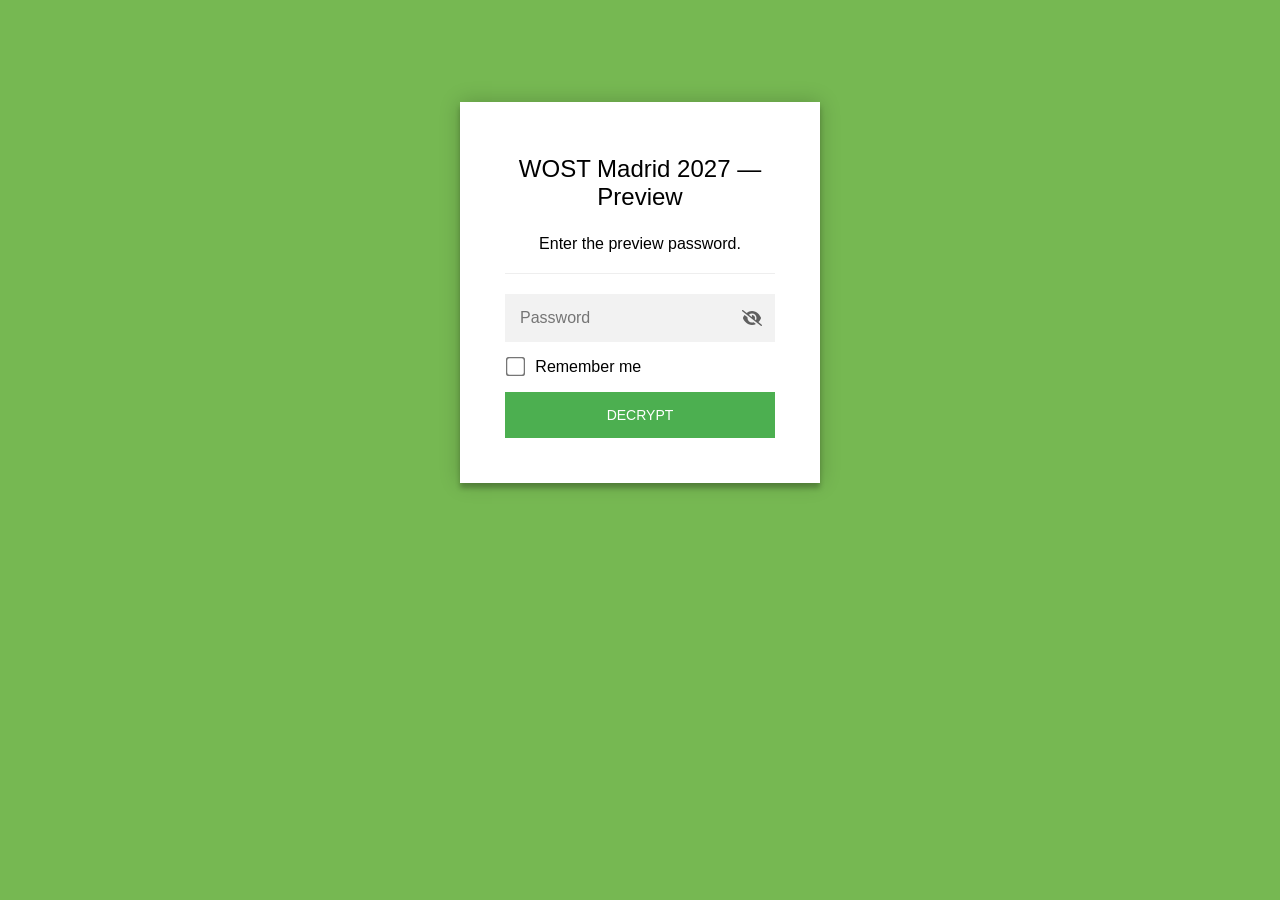
<file: preview/index.html>
<!DOCTYPE html>
<html class="staticrypt-html">
    <head>
        <meta charset="utf-8" />
        <title>WOST Madrid 2027 — Preview</title>
        <meta name="viewport" content="width=device-width, initial-scale=1" />

        <!-- do not cache this page -->
        <meta http-equiv="cache-control" content="max-age=0" />
        <meta http-equiv="cache-control" content="no-cache" />
        <meta http-equiv="expires" content="0" />
        <meta http-equiv="expires" content="Tue, 01 Jan 1980 1:00:00 GMT" />
        <meta http-equiv="pragma" content="no-cache" />

        <style>
            .staticrypt-hr {
                margin-top: 20px;
                margin-bottom: 20px;
                border: 0;
                border-top: 1px solid #eee;
            }

            .staticrypt-page {
                width: 360px;
                padding: 8% 0 0;
                margin: auto;
                box-sizing: border-box;
            }

            .staticrypt-form {
                position: relative;
                z-index: 1;
                background: #ffffff;
                max-width: 360px;
                margin: 0 auto 100px;
                padding: 45px;
                text-align: center;
                box-shadow: 0 0 20px 0 rgba(0, 0, 0, 0.2), 0 5px 5px 0 rgba(0, 0, 0, 0.24);
            }

            .staticrypt-form input[type="password"],
            input[type="text"] {
                background: inherit;
                border: 0;
                box-sizing: border-box; /* This ensures padding is included in the total width */
                font-size: 14px;
                outline: 0;
                padding: 15px 30px 15px 15px; /* Adjust the padding to ensure there is space for the icon */
                width: 100%;
            }

            .staticrypt-password-container {
                position: relative;
                outline: 0;
                background: #f2f2f2;
                width: 100%;
                border: 0;
                margin: 0 0 15px;
                box-sizing: border-box;
            }

            .staticrypt-toggle-password-visibility {
                cursor: pointer;
                height: 20px;
                opacity: 60%;
                padding: 13px;
                position: absolute;
                right: 0;
                top: 50%;
                transform: translateY(-50%);
                width: 20px;
            }

            .staticrypt-form .staticrypt-decrypt-button {
                text-transform: uppercase;
                outline: 0;
                background: #4CAF50;
                width: 100%;
                border: 0;
                padding: 15px;
                color: #ffffff;
                font-size: 14px;
                cursor: pointer;
            }

            .staticrypt-form .staticrypt-decrypt-button:hover,
            .staticrypt-form .staticrypt-decrypt-button:active,
            .staticrypt-form .staticrypt-decrypt-button:focus {
                background: #4CAF50;
                filter: brightness(92%);
            }

            .staticrypt-html {
                height: 100%;
            }

            .staticrypt-body {
                height: 100%;
                margin: 0;
            }

            .staticrypt-content {
                height: 100%;
                margin-bottom: 1em;
                background: #76B852;
                font-family: "Arial", sans-serif;
                -webkit-font-smoothing: antialiased;
                -moz-osx-font-smoothing: grayscale;
            }

            .staticrypt-instructions {
                margin-top: -1em;
                margin-bottom: 1em;
            }

            .staticrypt-title {
                font-size: 1.5em;
            }

            label.staticrypt-remember {
                display: flex;
                align-items: center;
                margin-bottom: 1em;
            }

            .staticrypt-remember input[type="checkbox"] {
                transform: scale(1.5);
                margin-right: 1em;
            }

            .hidden {
                display: none !important;
            }

            .staticrypt-spinner-container {
                height: 100%;
                display: flex;
                align-items: center;
                justify-content: center;
            }

            .staticrypt-spinner {
                display: inline-block;
                width: 2rem;
                height: 2rem;
                vertical-align: text-bottom;
                border: 0.25em solid gray;
                border-right-color: transparent;
                border-radius: 50%;
                -webkit-animation: spinner-border 0.75s linear infinite;
                animation: spinner-border 0.75s linear infinite;
                animation-duration: 0.75s;
                animation-timing-function: linear;
                animation-delay: 0s;
                animation-iteration-count: infinite;
                animation-direction: normal;
                animation-fill-mode: none;
                animation-play-state: running;
                animation-name: spinner-border;
            }

            @keyframes spinner-border {
                100% {
                    transform: rotate(360deg);
                }
            }

            @media screen and (-webkit-min-device-pixel-ratio: 0) {
                .staticrypt-form input[type="password"],
                input[type="text"] {
                    font-size: 16px;
                }
            }
        </style>
    </head>

    <body class="staticrypt-body">
        <div id="staticrypt_loading" class="staticrypt-spinner-container">
            <div class="staticrypt-spinner"></div>
        </div>

        <div id="staticrypt_content" class="staticrypt-content hidden">
            <div class="staticrypt-page">
                <div class="staticrypt-form">
                    <div class="staticrypt-instructions">
                        <p class="staticrypt-title">WOST Madrid 2027 — Preview</p>
                        <p>Enter the preview password.</p>
                    </div>

                    <hr class="staticrypt-hr" />

                    <form id="staticrypt-form" action="#" method="post">
                        <div class="staticrypt-password-container">
                            <input
                                id="staticrypt-password"
                                type="password"
                                name="password"
                                placeholder="Password"
                                autofocus
                            />

                            <img
                                class="staticrypt-toggle-password-visibility"
                                alt="Show password"
                                title="Show password"
                                src="[data-uri]"
                            />
                        </div>

                        <label id="staticrypt-remember-label" class="staticrypt-remember hidden">
                            <input id="staticrypt-remember" type="checkbox" name="remember" />
                            Remember me
                        </label>

                        <input type="submit" class="staticrypt-decrypt-button" value="DECRYPT" />
                    </form>
                </div>
            </div>
        </div>

        <script>
            // these variables will be filled when generating the file - the template format is 'variable_name'
            const staticryptInitiator = ((function(){
  const exports = {};
  const cryptoEngine = ((function(){
  const exports = {};
  const { subtle } = crypto;

const IV_BITS = 16 * 8;
const HEX_BITS = 4;
const ENCRYPTION_ALGO = "AES-CBC";

/**
 * Translates between utf8 encoded hexadecimal strings
 * and Uint8Array bytes.
 */
const HexEncoder = {
    /**
     * hex string -> bytes
     * @param {string} hexString
     * @returns {Uint8Array}
     */
    parse: function (hexString) {
        if (hexString.length % 2 !== 0) throw "Invalid hexString";
        const arrayBuffer = new Uint8Array(hexString.length / 2);

        for (let i = 0; i < hexString.length; i += 2) {
            const byteValue = parseInt(hexString.substring(i, i + 2), 16);
            if (isNaN(byteValue)) {
                throw "Invalid hexString";
            }
            arrayBuffer[i / 2] = byteValue;
        }
        return arrayBuffer;
    },

    /**
     * bytes -> hex string
     * @param {Uint8Array} bytes
     * @returns {string}
     */
    stringify: function (bytes) {
        const hexBytes = [];

        for (let i = 0; i < bytes.length; ++i) {
            let byteString = bytes[i].toString(16);
            if (byteString.length < 2) {
                byteString = "0" + byteString;
            }
            hexBytes.push(byteString);
        }
        return hexBytes.join("");
    },
};

/**
 * Translates between utf8 strings and Uint8Array bytes.
 */
const UTF8Encoder = {
    parse: function (str) {
        return new TextEncoder().encode(str);
    },

    stringify: function (bytes) {
        return new TextDecoder().decode(bytes);
    },
};

/**
 * Salt and encrypt a msg with a password.
 */
async function encrypt(msg, hashedPassword) {
    // Must be 16 bytes, unpredictable, and preferably cryptographically random. However, it need not be secret.
    // https://developer.mozilla.org/en-US/docs/Web/API/SubtleCrypto/encrypt#parameters
    const iv = crypto.getRandomValues(new Uint8Array(IV_BITS / 8));

    const key = await subtle.importKey("raw", HexEncoder.parse(hashedPassword), ENCRYPTION_ALGO, false, ["encrypt"]);

    const encrypted = await subtle.encrypt(
        {
            name: ENCRYPTION_ALGO,
            iv: iv,
        },
        key,
        UTF8Encoder.parse(msg)
    );

    // iv will be 32 hex characters, we prepend it to the ciphertext for use in decryption
    return HexEncoder.stringify(iv) + HexEncoder.stringify(new Uint8Array(encrypted));
}
exports.encrypt = encrypt;

/**
 * Decrypt a salted msg using a password.
 *
 * @param {string} encryptedMsg
 * @param {string} hashedPassword
 * @returns {Promise<string>}
 */
async function decrypt(encryptedMsg, hashedPassword) {
    const ivLength = IV_BITS / HEX_BITS;
    const iv = HexEncoder.parse(encryptedMsg.substring(0, ivLength));
    const encrypted = encryptedMsg.substring(ivLength);

    const key = await subtle.importKey("raw", HexEncoder.parse(hashedPassword), ENCRYPTION_ALGO, false, ["decrypt"]);

    const outBuffer = await subtle.decrypt(
        {
            name: ENCRYPTION_ALGO,
            iv: iv,
        },
        key,
        HexEncoder.parse(encrypted)
    );

    return UTF8Encoder.stringify(new Uint8Array(outBuffer));
}
exports.decrypt = decrypt;

/**
 * Salt and hash the password so it can be stored in localStorage without opening a password reuse vulnerability.
 *
 * @param {string} password
 * @param {string} salt
 * @returns {Promise<string>}
 */
async function hashPassword(password, salt) {
    // we hash the password in multiple steps, each adding more iterations. This is because we used to allow less
    // iterations, so for backward compatibility reasons, we need to support going from that to more iterations.
    let hashedPassword = await hashLegacyRound(password, salt);

    hashedPassword = await hashSecondRound(hashedPassword, salt);

    return hashThirdRound(hashedPassword, salt);
}
exports.hashPassword = hashPassword;

/**
 * This hashes the password with 1k iterations. This is a low number, we need this function to support backwards
 * compatibility.
 *
 * @param {string} password
 * @param {string} salt
 * @returns {Promise<string>}
 */
function hashLegacyRound(password, salt) {
    return pbkdf2(password, salt, 1000, "SHA-1");
}
exports.hashLegacyRound = hashLegacyRound;

/**
 * Add a second round of iterations. This is because we used to use 1k, so for backwards compatibility with
 * remember-me/autodecrypt links, we need to support going from that to more iterations.
 *
 * @param hashedPassword
 * @param salt
 * @returns {Promise<string>}
 */
function hashSecondRound(hashedPassword, salt) {
    return pbkdf2(hashedPassword, salt, 14000, "SHA-256");
}
exports.hashSecondRound = hashSecondRound;

/**
 * Add a third round of iterations to bring total number to 600k. This is because we used to use 1k, then 15k, so for
 * backwards compatibility with remember-me/autodecrypt links, we need to support going from that to more iterations.
 *
 * @param hashedPassword
 * @param salt
 * @returns {Promise<string>}
 */
function hashThirdRound(hashedPassword, salt) {
    return pbkdf2(hashedPassword, salt, 585000, "SHA-256");
}
exports.hashThirdRound = hashThirdRound;

/**
 * Salt and hash the password so it can be stored in localStorage without opening a password reuse vulnerability.
 *
 * @param {string} password
 * @param {string} salt
 * @param {int} iterations
 * @param {string} hashAlgorithm
 * @returns {Promise<string>}
 */
async function pbkdf2(password, salt, iterations, hashAlgorithm) {
    const key = await subtle.importKey("raw", UTF8Encoder.parse(password), "PBKDF2", false, ["deriveBits"]);

    const keyBytes = await subtle.deriveBits(
        {
            name: "PBKDF2",
            hash: hashAlgorithm,
            iterations,
            salt: UTF8Encoder.parse(salt),
        },
        key,
        256
    );

    return HexEncoder.stringify(new Uint8Array(keyBytes));
}

function generateRandomSalt() {
    const bytes = crypto.getRandomValues(new Uint8Array(128 / 8));

    return HexEncoder.stringify(new Uint8Array(bytes));
}
exports.generateRandomSalt = generateRandomSalt;

async function signMessage(hashedPassword, message) {
    const key = await subtle.importKey(
        "raw",
        HexEncoder.parse(hashedPassword),
        {
            name: "HMAC",
            hash: "SHA-256",
        },
        false,
        ["sign"]
    );
    const signature = await subtle.sign("HMAC", key, UTF8Encoder.parse(message));

    return HexEncoder.stringify(new Uint8Array(signature));
}
exports.signMessage = signMessage;

function getRandomAlphanum() {
    const possibleCharacters = "abcdefghijklmnopqrstuvwxyzABCDEFGHIJKLMNOPQRSTUVWXYZ0123456789";

    let byteArray;
    let parsedInt;

    // Keep generating new random bytes until we get a value that falls
    // within a range that can be evenly divided by possibleCharacters.length
    do {
        byteArray = crypto.getRandomValues(new Uint8Array(1));
        // extract the lowest byte to get an int from 0 to 255 (probably unnecessary, since we're only generating 1 byte)
        parsedInt = byteArray[0] & 0xff;
    } while (parsedInt >= 256 - (256 % possibleCharacters.length));

    // Take the modulo of the parsed integer to get a random number between 0 and totalLength - 1
    const randomIndex = parsedInt % possibleCharacters.length;

    return possibleCharacters[randomIndex];
}

/**
 * Generate a random string of a given length.
 *
 * @param {int} length
 * @returns {string}
 */
function generateRandomString(length) {
    let randomString = "";

    for (let i = 0; i < length; i++) {
        randomString += getRandomAlphanum();
    }

    return randomString;
}
exports.generateRandomString = generateRandomString;

  return exports;
})());
const codec = ((function(){
  const exports = {};
  /**
 * Initialize the codec with the provided cryptoEngine - this return functions to encode and decode messages.
 *
 * @param cryptoEngine - the engine to use for encryption / decryption
 */
function init(cryptoEngine) {
    const exports = {};

    /**
     * Top-level function for encoding a message.
     * Includes password hashing, encryption, and signing.
     *
     * @param {string} msg
     * @param {string} password
     * @param {string} salt
     *
     * @returns {string} The encoded text
     */
    async function encode(msg, password, salt) {
        const hashedPassword = await cryptoEngine.hashPassword(password, salt);

        const encrypted = await cryptoEngine.encrypt(msg, hashedPassword);

        // we use the hashed password in the HMAC because this is effectively what will be used a password (so we can store
        // it in localStorage safely, we don't use the clear text password)
        const hmac = await cryptoEngine.signMessage(hashedPassword, encrypted);

        return hmac + encrypted;
    }
    exports.encode = encode;

    /**
     * Encode using a password that has already been hashed. This is useful to encode multiple messages in a row, that way
     * we don't need to hash the password multiple times.
     *
     * @param {string} msg
     * @param {string} hashedPassword
     *
     * @returns {string} The encoded text
     */
    async function encodeWithHashedPassword(msg, hashedPassword) {
        const encrypted = await cryptoEngine.encrypt(msg, hashedPassword);

        // we use the hashed password in the HMAC because this is effectively what will be used a password (so we can store
        // it in localStorage safely, we don't use the clear text password)
        const hmac = await cryptoEngine.signMessage(hashedPassword, encrypted);

        return hmac + encrypted;
    }
    exports.encodeWithHashedPassword = encodeWithHashedPassword;

    /**
     * Top-level function for decoding a message.
     * Includes signature check and decryption.
     *
     * @param {string} signedMsg
     * @param {string} hashedPassword
     * @param {string} salt
     * @param {int} backwardCompatibleAttempt
     * @param {string} originalPassword
     *
     * @returns {Object} {success: true, decoded: string} | {success: false, message: string}
     */
    async function decode(signedMsg, hashedPassword, salt, backwardCompatibleAttempt = 0, originalPassword = "") {
        const encryptedHMAC = signedMsg.substring(0, 64);
        const encryptedMsg = signedMsg.substring(64);
        const decryptedHMAC = await cryptoEngine.signMessage(hashedPassword, encryptedMsg);

        if (decryptedHMAC !== encryptedHMAC) {
            // we have been raising the number of iterations in the hashing algorithm multiple times, so to support the old
            // remember-me/autodecrypt links we need to try bringing the old hashes up to speed.
            originalPassword = originalPassword || hashedPassword;
            if (backwardCompatibleAttempt === 0) {
                const updatedHashedPassword = await cryptoEngine.hashThirdRound(originalPassword, salt);

                return decode(signedMsg, updatedHashedPassword, salt, backwardCompatibleAttempt + 1, originalPassword);
            }
            if (backwardCompatibleAttempt === 1) {
                let updatedHashedPassword = await cryptoEngine.hashSecondRound(originalPassword, salt);
                updatedHashedPassword = await cryptoEngine.hashThirdRound(updatedHashedPassword, salt);

                return decode(signedMsg, updatedHashedPassword, salt, backwardCompatibleAttempt + 1, originalPassword);
            }

            return { success: false, message: "Signature mismatch" };
        }

        return {
            success: true,
            decoded: await cryptoEngine.decrypt(encryptedMsg, hashedPassword),
        };
    }
    exports.decode = decode;

    return exports;
}
exports.init = init;

  return exports;
})());
const decode = codec.init(cryptoEngine).decode;

/**
 * Initialize the staticrypt module, that exposes functions callbable by the password_template.
 *
 * @param {{
 *  staticryptEncryptedMsgUniqueVariableName: string,
 *  isRememberEnabled: boolean,
 *  rememberDurationInDays: number,
 *  staticryptSaltUniqueVariableName: string,
 * }} staticryptConfig - object of data that is stored on the password_template at encryption time.
 *
 * @param {{
 *  rememberExpirationKey: string,
 *  rememberPassphraseKey: string,
 *  replaceHtmlCallback: function,
 *  clearLocalStorageCallback: function,
 * }} templateConfig - object of data that can be configured by a custom password_template.
 */
function init(staticryptConfig, templateConfig) {
    const exports = {};

    /**
     * Decrypt our encrypted page, replace the whole HTML.
     *
     * @param {string} hashedPassword
     * @returns {Promise<boolean>}
     */
    async function decryptAndReplaceHtml(hashedPassword) {
        const { staticryptEncryptedMsgUniqueVariableName, staticryptSaltUniqueVariableName } = staticryptConfig;
        const { replaceHtmlCallback } = templateConfig;

        const result = await decode(
            staticryptEncryptedMsgUniqueVariableName,
            hashedPassword,
            staticryptSaltUniqueVariableName
        );
        if (!result.success) {
            return false;
        }
        const plainHTML = result.decoded;

        // if the user configured a callback call it, otherwise just replace the whole HTML
        if (typeof replaceHtmlCallback === "function") {
            replaceHtmlCallback(plainHTML);
        } else {
            document.write(plainHTML);
            document.close();
        }

        return true;
    }

    /**
     * Attempt to decrypt the page and replace the whole HTML.
     *
     * @param {string} password
     * @param {boolean} isRememberChecked
     *
     * @returns {Promise<{isSuccessful: boolean, hashedPassword?: string}>} - we return an object, so that if we want to
     *   expose more information in the future we can do it without breaking the password_template
     */
    async function handleDecryptionOfPage(password, isRememberChecked) {
        const { staticryptSaltUniqueVariableName } = staticryptConfig;

        // decrypt and replace the whole page
        const hashedPassword = await cryptoEngine.hashPassword(password, staticryptSaltUniqueVariableName);
        return handleDecryptionOfPageFromHash(hashedPassword, isRememberChecked);
    }
    exports.handleDecryptionOfPage = handleDecryptionOfPage;

    async function handleDecryptionOfPageFromHash(hashedPassword, isRememberChecked) {
        const { isRememberEnabled, rememberDurationInDays } = staticryptConfig;
        const { rememberExpirationKey, rememberPassphraseKey } = templateConfig;

        const isDecryptionSuccessful = await decryptAndReplaceHtml(hashedPassword);

        if (!isDecryptionSuccessful) {
            return {
                isSuccessful: false,
                hashedPassword,
            };
        }

        // remember the hashedPassword and set its expiration if necessary
        if (isRememberEnabled && isRememberChecked) {
            window.localStorage.setItem(rememberPassphraseKey, hashedPassword);

            // set the expiration if the duration isn't 0 (meaning no expiration)
            if (rememberDurationInDays > 0) {
                window.localStorage.setItem(
                    rememberExpirationKey,
                    (new Date().getTime() + rememberDurationInDays * 24 * 60 * 60 * 1000).toString()
                );
            }
        }

        return {
            isSuccessful: true,
            hashedPassword,
        };
    }
    exports.handleDecryptionOfPageFromHash = handleDecryptionOfPageFromHash;

    /**
     * Clear localstorage from staticrypt related values
     */
    function clearLocalStorage() {
        const { clearLocalStorageCallback, rememberExpirationKey, rememberPassphraseKey } = templateConfig;

        if (typeof clearLocalStorageCallback === "function") {
            clearLocalStorageCallback();
        } else {
            localStorage.removeItem(rememberPassphraseKey);
            localStorage.removeItem(rememberExpirationKey);
        }
    }

    async function handleDecryptOnLoad() {
        let isSuccessful = await decryptOnLoadFromUrl();

        if (!isSuccessful) {
            isSuccessful = await decryptOnLoadFromRememberMe();
        }

        return { isSuccessful };
    }
    exports.handleDecryptOnLoad = handleDecryptOnLoad;

    /**
     * Clear storage if we are logging out
     *
     * @returns {boolean} - whether we logged out
     */
    function logoutIfNeeded() {
        const logoutKey = "staticrypt_logout";

        // handle logout through query param
        const queryParams = new URLSearchParams(window.location.search);
        if (queryParams.has(logoutKey)) {
            clearLocalStorage();
            return true;
        }

        // handle logout through URL fragment
        const hash = window.location.hash.substring(1);
        if (hash.includes(logoutKey)) {
            clearLocalStorage();
            return true;
        }

        return false;
    }

    /**
     * To be called on load: check if we want to try to decrypt and replace the HTML with the decrypted content, and
     * try to do it if needed.
     *
     * @returns {Promise<boolean>} true if we derypted and replaced the whole page, false otherwise
     */
    async function decryptOnLoadFromRememberMe() {
        const { rememberDurationInDays } = staticryptConfig;
        const { rememberExpirationKey, rememberPassphraseKey } = templateConfig;

        // if we are login out, terminate
        if (logoutIfNeeded()) {
            return false;
        }

        // if there is expiration configured, check if we're not beyond the expiration
        if (rememberDurationInDays && rememberDurationInDays > 0) {
            const expiration = localStorage.getItem(rememberExpirationKey),
                isExpired = expiration && new Date().getTime() > parseInt(expiration);

            if (isExpired) {
                clearLocalStorage();
                return false;
            }
        }

        const hashedPassword = localStorage.getItem(rememberPassphraseKey);

        if (hashedPassword) {
            // try to decrypt
            const isDecryptionSuccessful = await decryptAndReplaceHtml(hashedPassword);

            // if the decryption is unsuccessful the password might be wrong - silently clear the saved data and let
            // the user fill the password form again
            if (!isDecryptionSuccessful) {
                clearLocalStorage();
                return false;
            }

            return true;
        }

        return false;
    }

    async function decryptOnLoadFromUrl() {
        const passwordKey = "staticrypt_pwd";
        const rememberMeKey = "remember_me";

        // try to get the password from the query param (for backward compatibility - we now want to avoid this method,
        // since it sends the hashed password to the server which isn't needed)
        const queryParams = new URLSearchParams(window.location.search);
        const hashedPasswordQuery = queryParams.get(passwordKey);
        const rememberMeQuery = queryParams.get(rememberMeKey);

        const urlFragment = window.location.hash.substring(1);
        // get the password from the url fragment
        const hashedPasswordRegexMatch = urlFragment.match(new RegExp(passwordKey + "=([^&]*)"));
        const hashedPasswordFragment = hashedPasswordRegexMatch ? hashedPasswordRegexMatch[1] : null;
        const rememberMeFragment = urlFragment.includes(rememberMeKey);

        const hashedPassword = hashedPasswordFragment || hashedPasswordQuery;
        const rememberMe = rememberMeFragment || rememberMeQuery;

        if (hashedPassword) {
            return handleDecryptionOfPageFromHash(hashedPassword, rememberMe);
        }

        return false;
    }

    return exports;
}
exports.init = init;

  return exports;
})());
            const templateError = "Bad password!",
                templateToggleAltShow = "Show password",
                templateToggleAltHide = "Hide password",
                isRememberEnabled = true,
                staticryptConfig = {"staticryptEncryptedMsgUniqueVariableName":"[base64]","isRememberEnabled":true,"rememberDurationInDays":0,"staticryptSaltUniqueVariableName":"925c5128d0dbe483be3f33bef77bb832"};

            // you can edit these values to customize some of the behavior of StatiCrypt
            const templateConfig = {
                rememberExpirationKey: "staticrypt_expiration",
                rememberPassphraseKey: "staticrypt_passphrase",
                replaceHtmlCallback: null,
                clearLocalStorageCallback: null,
            };

            // init the staticrypt engine
            const staticrypt = staticryptInitiator.init(staticryptConfig, templateConfig);

            // try to automatically decrypt on load if there is a saved password
            window.onload = async function () {
                const { isSuccessful } = await staticrypt.handleDecryptOnLoad();

                // if we didn't decrypt anything on load, show the password prompt. Otherwise the content has already been
                // replaced, no need to do anything
                if (!isSuccessful) {
                    // hide loading screen
                    document.getElementById("staticrypt_loading").classList.add("hidden");
                    document.getElementById("staticrypt_content").classList.remove("hidden");
                    document.getElementById("staticrypt-password").focus();

                    // show the remember me checkbox
                    if (isRememberEnabled) {
                        document.getElementById("staticrypt-remember-label").classList.remove("hidden");
                    }
                }
            };

            // toggle password visibility
            const toggleIcon = document.querySelector(".staticrypt-toggle-password-visibility");
            // these two icons are coming from FontAwesome
            const imgSrcEyeClosed =
                "[data-uri]";
            const imgSrcEyeOpened =
                "[data-uri]";
            toggleIcon.addEventListener("click", function () {
                const passwordInput = document.getElementById("staticrypt-password");
                if (passwordInput.type === "password") {
                    passwordInput.type = "text";
                    toggleIcon.src = imgSrcEyeOpened;
                    toggleIcon.alt = templateToggleAltHide;
                    toggleIcon.title = templateToggleAltHide;
                } else {
                    passwordInput.type = "password";
                    toggleIcon.src = imgSrcEyeClosed;
                    toggleIcon.alt = templateToggleAltShow;
                    toggleIcon.title = templateToggleAltShow;
                }
            });

            // handle password form submission
            document.getElementById("staticrypt-form").addEventListener("submit", async function (e) {
                e.preventDefault();

                const password = document.getElementById("staticrypt-password").value,
                    isRememberChecked = document.getElementById("staticrypt-remember").checked;

                const { isSuccessful } = await staticrypt.handleDecryptionOfPage(password, isRememberChecked);

                if (!isSuccessful) {
                    alert(templateError);
                }
            });
        </script>
    </body>
</html>
</file>
<file: site_libs/quarto-html/tippy.css>
.tippy-box[data-animation=fade][data-state=hidden]{opacity:0}[data-tippy-root]{max-width:calc(100vw - 10px)}.tippy-box{position:relative;background-color:#333;color:#fff;border-radius:4px;font-size:14px;line-height:1.4;white-space:normal;outline:0;transition-property:transform,visibility,opacity}.tippy-box[data-placement^=top]>.tippy-arrow{bottom:0}.tippy-box[data-placement^=top]>.tippy-arrow:before{bottom:-7px;left:0;border-width:8px 8px 0;border-top-color:initial;transform-origin:center top}.tippy-box[data-placement^=bottom]>.tippy-arrow{top:0}.tippy-box[data-placement^=bottom]>.tippy-arrow:before{top:-7px;left:0;border-width:0 8px 8px;border-bottom-color:initial;transform-origin:center bottom}.tippy-box[data-placement^=left]>.tippy-arrow{right:0}.tippy-box[data-placement^=left]>.tippy-arrow:before{border-width:8px 0 8px 8px;border-left-color:initial;right:-7px;transform-origin:center left}.tippy-box[data-placement^=right]>.tippy-arrow{left:0}.tippy-box[data-placement^=right]>.tippy-arrow:before{left:-7px;border-width:8px 8px 8px 0;border-right-color:initial;transform-origin:center right}.tippy-box[data-inertia][data-state=visible]{transition-timing-function:cubic-bezier(.54,1.5,.38,1.11)}.tippy-arrow{width:16px;height:16px;color:#333}.tippy-arrow:before{content:"";position:absolute;border-color:transparent;border-style:solid}.tippy-content{position:relative;padding:5px 9px;z-index:1}
</file>
<file: site_libs/quarto-html/quarto-syntax-highlighting-64a204ab8560d761af7679ceaba22944.css>
/* quarto syntax highlight colors */
:root {
  --quarto-hl-ot-color: #003B4F;
  --quarto-hl-at-color: #657422;
  --quarto-hl-ss-color: #20794D;
  --quarto-hl-an-color: #5E5E5E;
  --quarto-hl-fu-color: #4758AB;
  --quarto-hl-st-color: #20794D;
  --quarto-hl-cf-color: #003B4F;
  --quarto-hl-op-color: #5E5E5E;
  --quarto-hl-er-color: #AD0000;
  --quarto-hl-bn-color: #AD0000;
  --quarto-hl-al-color: #AD0000;
  --quarto-hl-va-color: #111111;
  --quarto-hl-bu-color: inherit;
  --quarto-hl-ex-color: inherit;
  --quarto-hl-pp-color: #AD0000;
  --quarto-hl-in-color: #5E5E5E;
  --quarto-hl-vs-color: #20794D;
  --quarto-hl-wa-color: #5E5E5E;
  --quarto-hl-do-color: #5E5E5E;
  --quarto-hl-im-color: #00769E;
  --quarto-hl-ch-color: #20794D;
  --quarto-hl-dt-color: #AD0000;
  --quarto-hl-fl-color: #AD0000;
  --quarto-hl-co-color: #5E5E5E;
  --quarto-hl-cv-color: #5E5E5E;
  --quarto-hl-cn-color: #8f5902;
  --quarto-hl-sc-color: #5E5E5E;
  --quarto-hl-dv-color: #AD0000;
  --quarto-hl-kw-color: #003B4F;
}

/* other quarto variables */
:root {
  --quarto-font-monospace: SFMono-Regular, Menlo, Monaco, Consolas, "Liberation Mono", "Courier New", monospace;
}

/* syntax highlight based on Pandoc's rules */
pre > code.sourceCode > span {
  color: #003B4F;
}

code.sourceCode > span {
  color: #003B4F;
}

div.sourceCode,
div.sourceCode pre.sourceCode {
  color: #003B4F;
}

/* Normal */
code span {
  color: #003B4F;
}

/* Alert */
code span.al {
  color: #AD0000;
  font-style: inherit;
}

/* Annotation */
code span.an {
  color: #5E5E5E;
  font-style: inherit;
}

/* Attribute */
code span.at {
  color: #657422;
  font-style: inherit;
}

/* BaseN */
code span.bn {
  color: #AD0000;
  font-style: inherit;
}

/* BuiltIn */
code span.bu {
  font-style: inherit;
}

/* ControlFlow */
code span.cf {
  color: #003B4F;
  font-weight: bold;
  font-style: inherit;
}

/* Char */
code span.ch {
  color: #20794D;
  font-style: inherit;
}

/* Constant */
code span.cn {
  color: #8f5902;
  font-style: inherit;
}

/* Comment */
code span.co {
  color: #5E5E5E;
  font-style: inherit;
}

/* CommentVar */
code span.cv {
  color: #5E5E5E;
  font-style: italic;
}

/* Documentation */
code span.do {
  color: #5E5E5E;
  font-style: italic;
}

/* DataType */
code span.dt {
  color: #AD0000;
  font-style: inherit;
}

/* DecVal */
code span.dv {
  color: #AD0000;
  font-style: inherit;
}

/* Error */
code span.er {
  color: #AD0000;
  font-style: inherit;
}

/* Extension */
code span.ex {
  font-style: inherit;
}

/* Float */
code span.fl {
  color: #AD0000;
  font-style: inherit;
}

/* Function */
code span.fu {
  color: #4758AB;
  font-style: inherit;
}

/* Import */
code span.im {
  color: #00769E;
  font-style: inherit;
}

/* Information */
code span.in {
  color: #5E5E5E;
  font-style: inherit;
}

/* Keyword */
code span.kw {
  color: #003B4F;
  font-weight: bold;
  font-style: inherit;
}

/* Operator */
code span.op {
  color: #5E5E5E;
  font-style: inherit;
}

/* Other */
code span.ot {
  color: #003B4F;
  font-style: inherit;
}

/* Preprocessor */
code span.pp {
  color: #AD0000;
  font-style: inherit;
}

/* SpecialChar */
code span.sc {
  color: #5E5E5E;
  font-style: inherit;
}

/* SpecialString */
code span.ss {
  color: #20794D;
  font-style: inherit;
}

/* String */
code span.st {
  color: #20794D;
  font-style: inherit;
}

/* Variable */
code span.va {
  color: #111111;
  font-style: inherit;
}

/* VerbatimString */
code span.vs {
  color: #20794D;
  font-style: inherit;
}

/* Warning */
code span.wa {
  color: #5E5E5E;
  font-style: italic;
}

.prevent-inlining {
  content: "</";
}

/*# sourceMappingURL=9d8d5bb603a83b8298b89080a598c93b.css.map */
</file>
<file: assets/css/main.css>
html,
body {
  min-height: 100%;
}

body {
  margin: 0;
}

.landing {
  min-height: 90vh;
  display: flex;
  flex-direction: column;
  align-items: center;
  justify-content: center;
  text-align: center;
  padding: 2rem;
}

.landing h1 {
  margin-bottom: 1rem;
}

.coming-soon {
  font-size: 1.2rem;
}

.organizers-link {
  margin-top: 4rem;
  font-size: 0.85rem;
}
</file>
